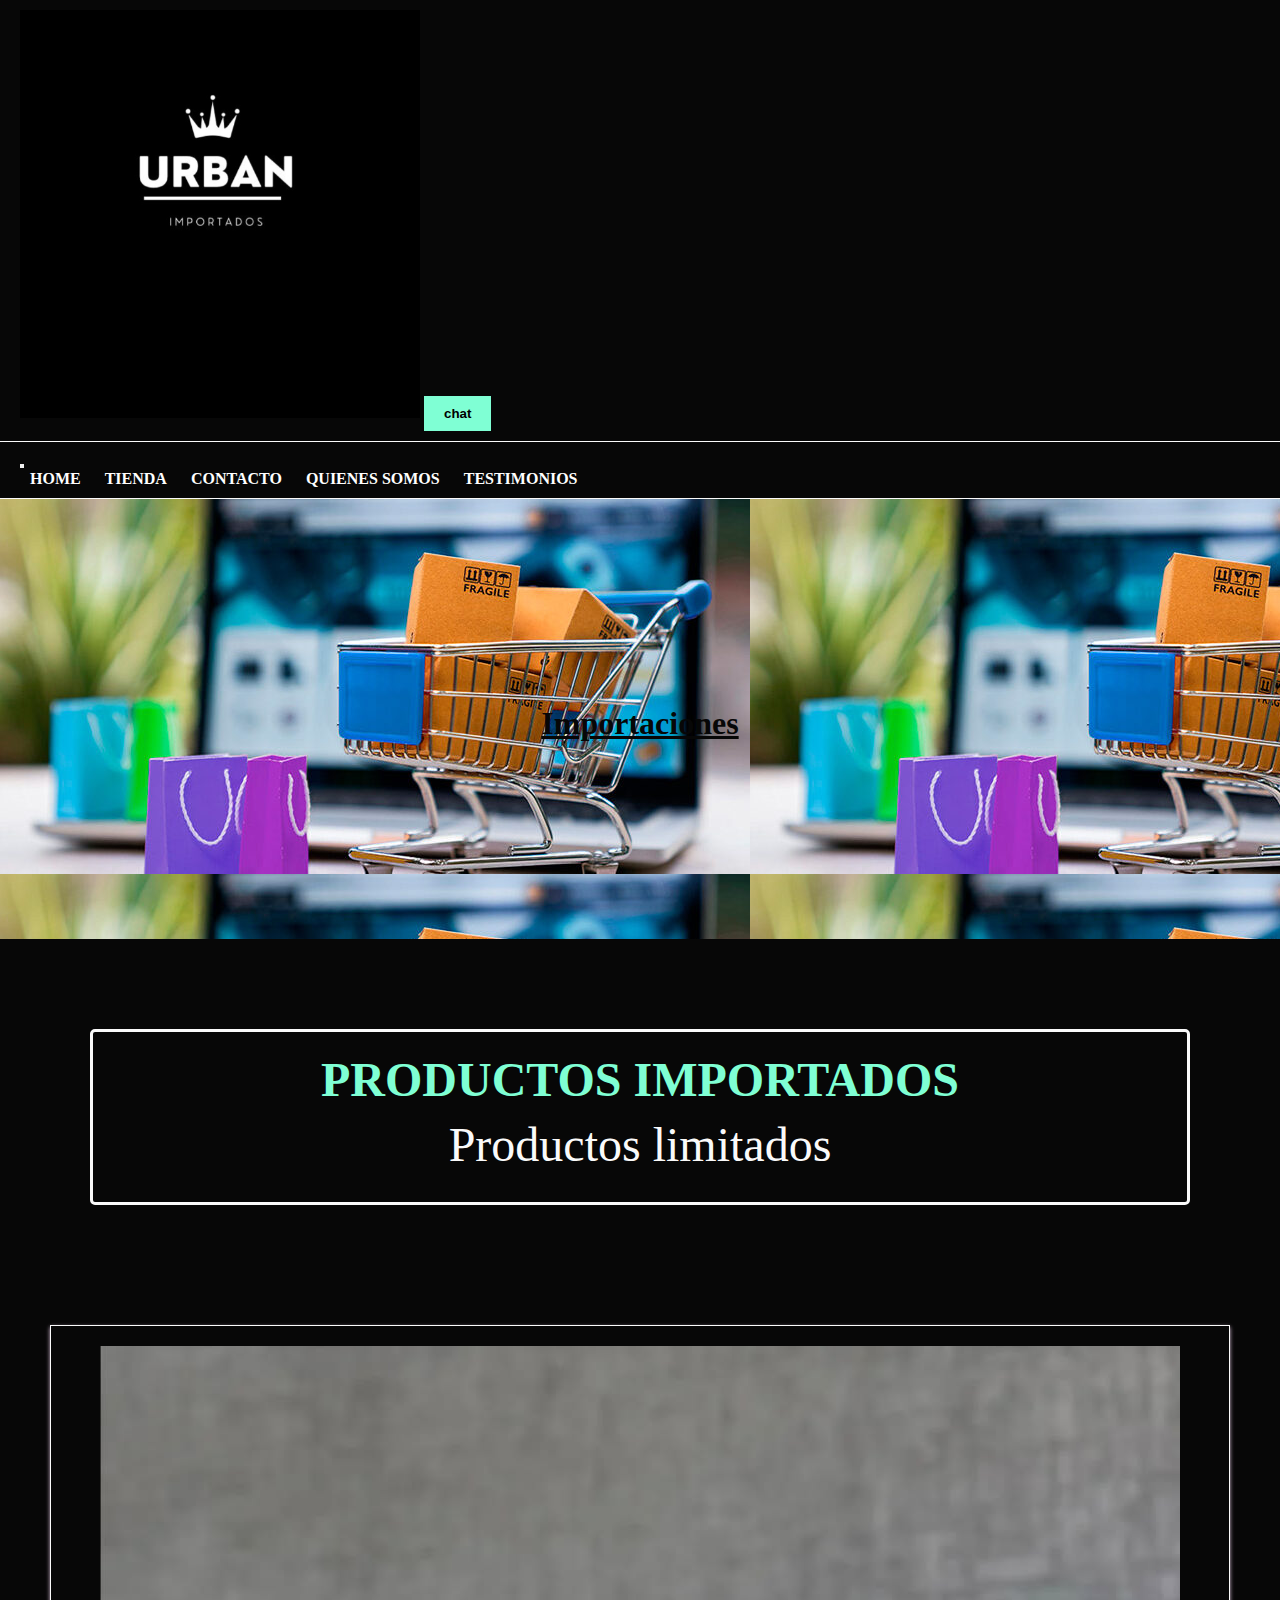
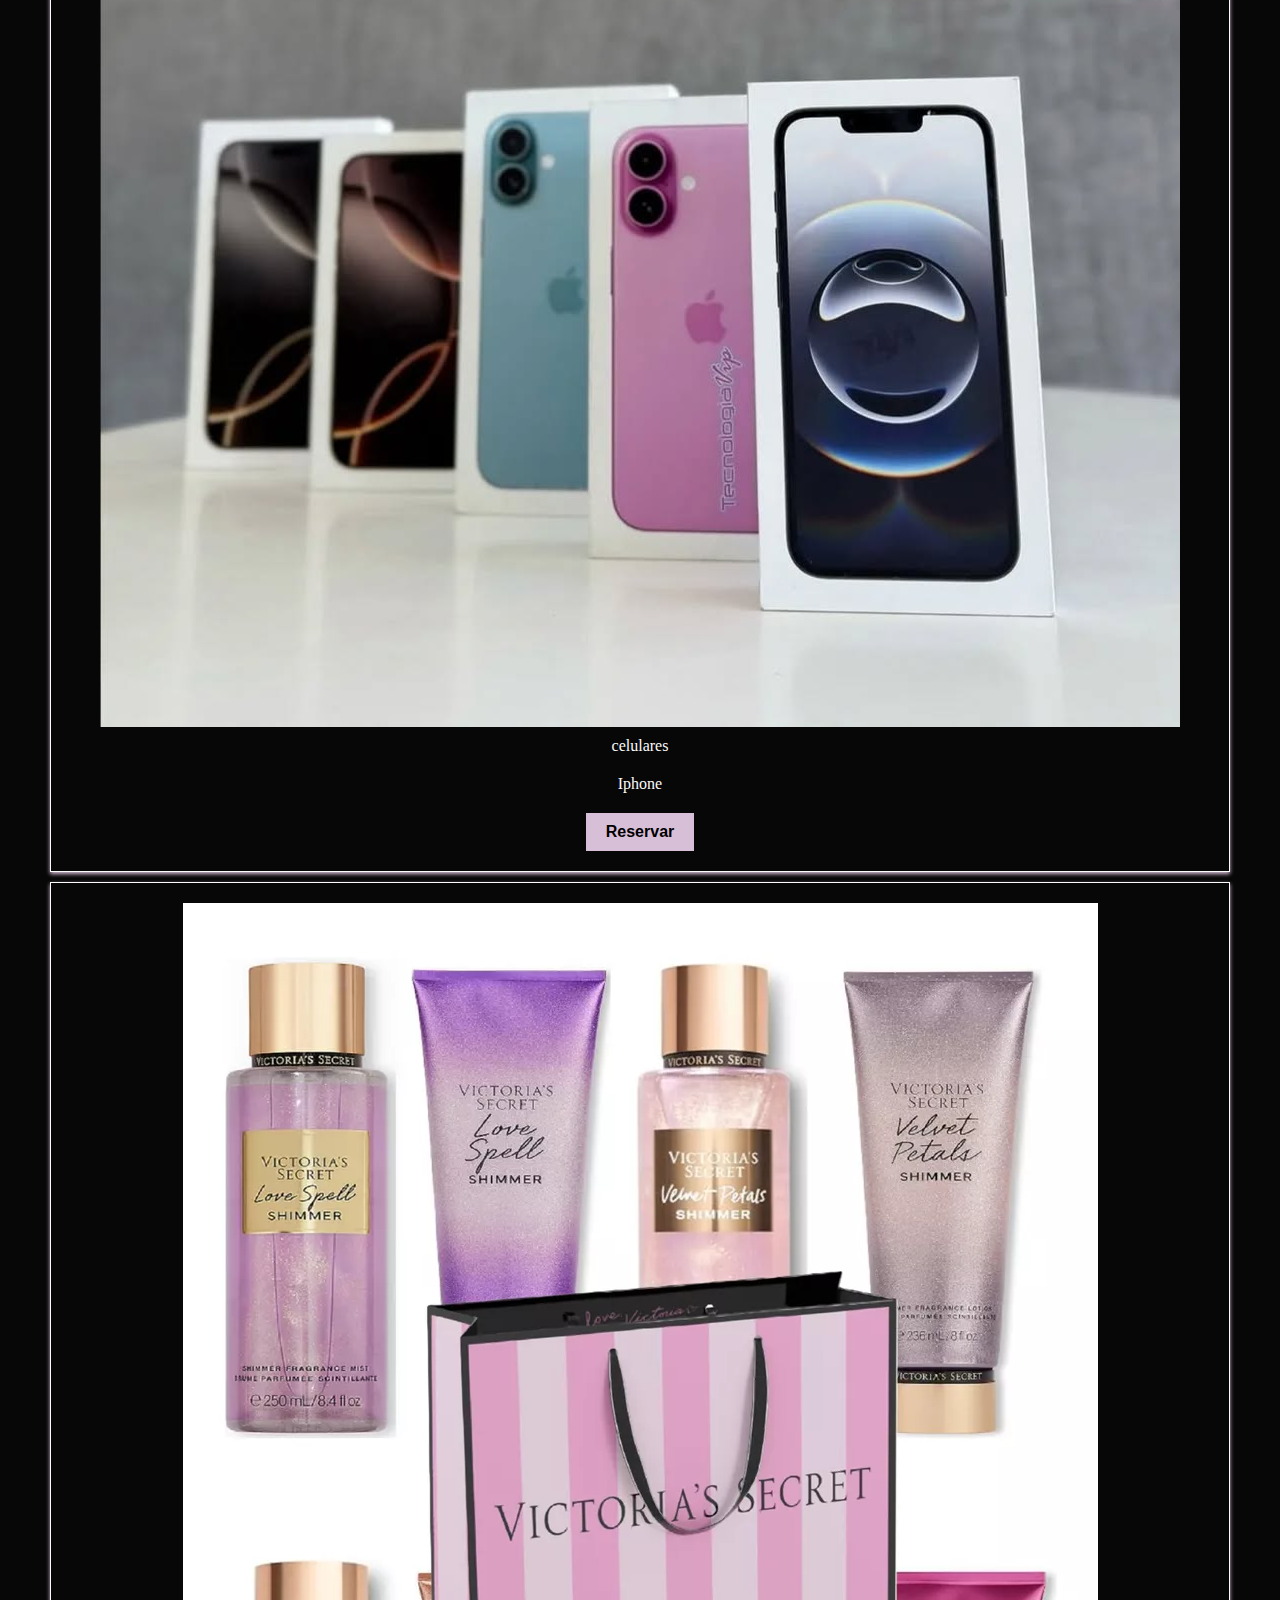
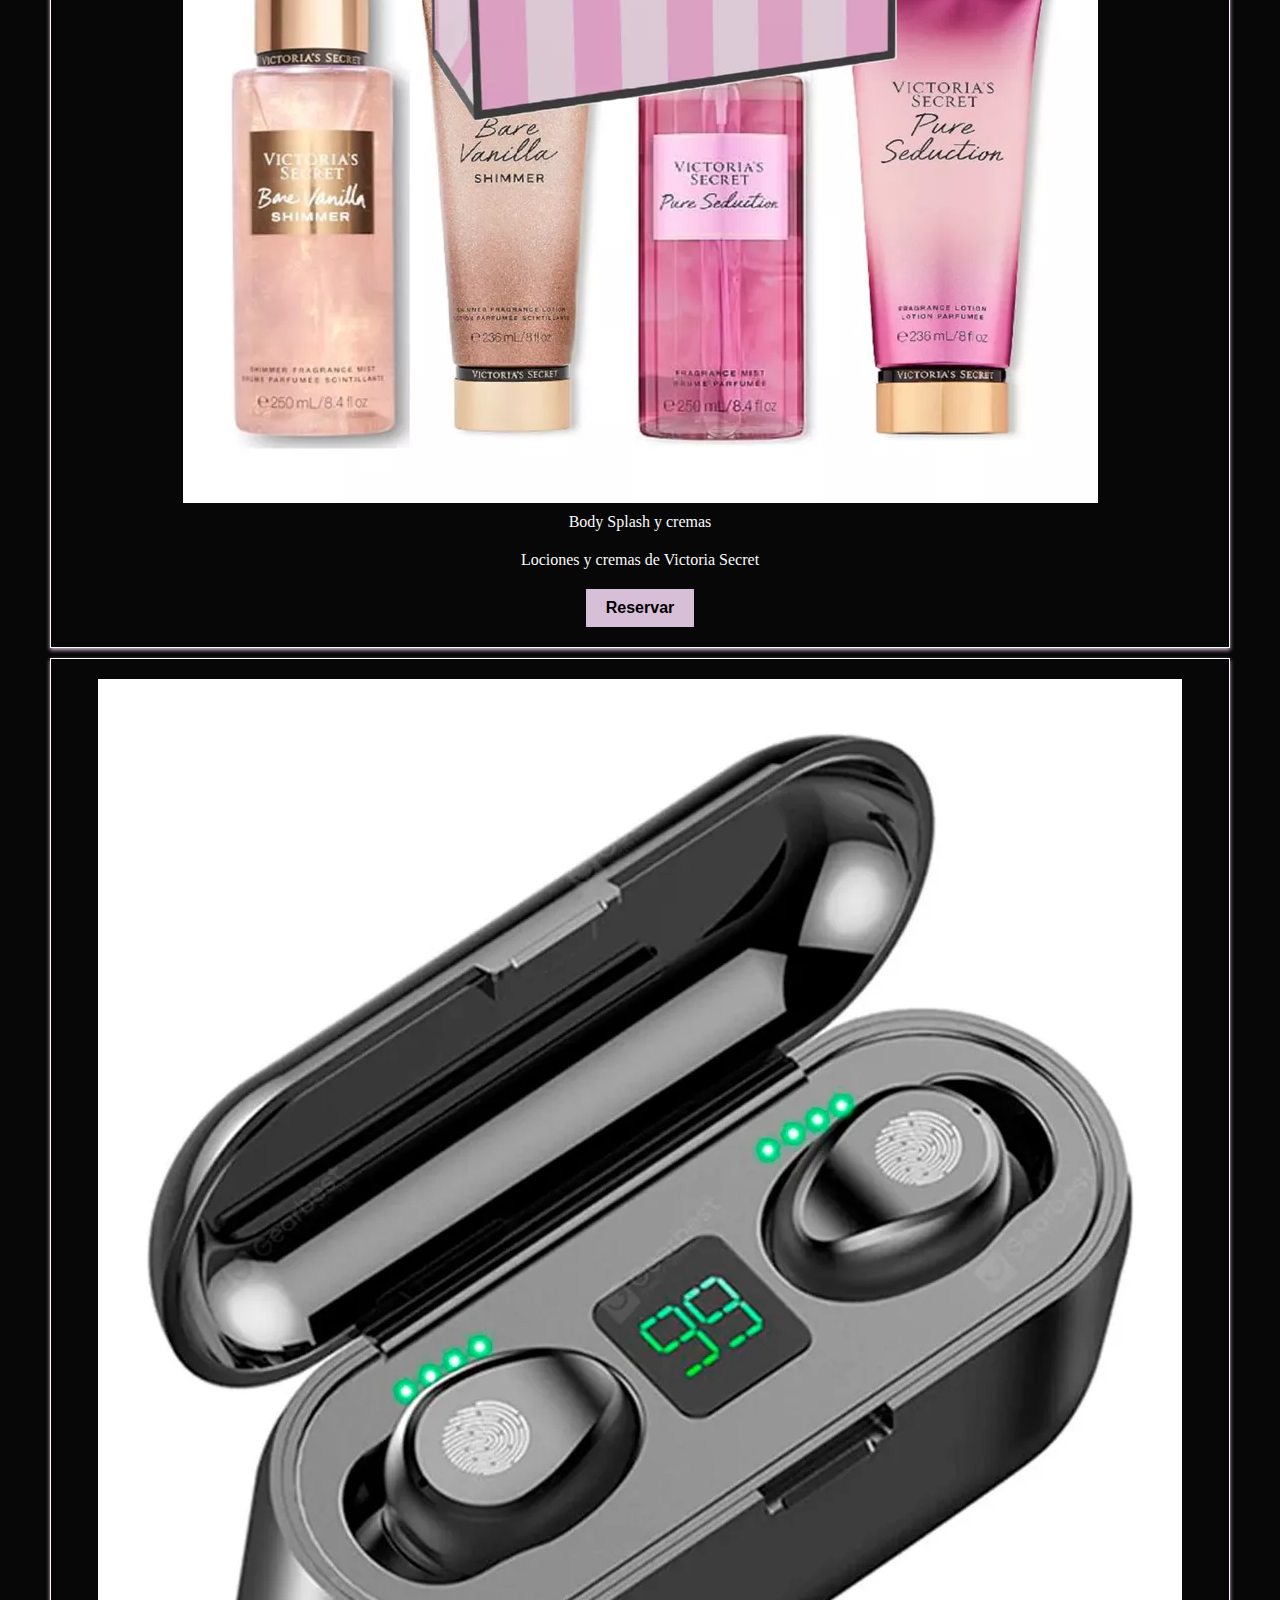
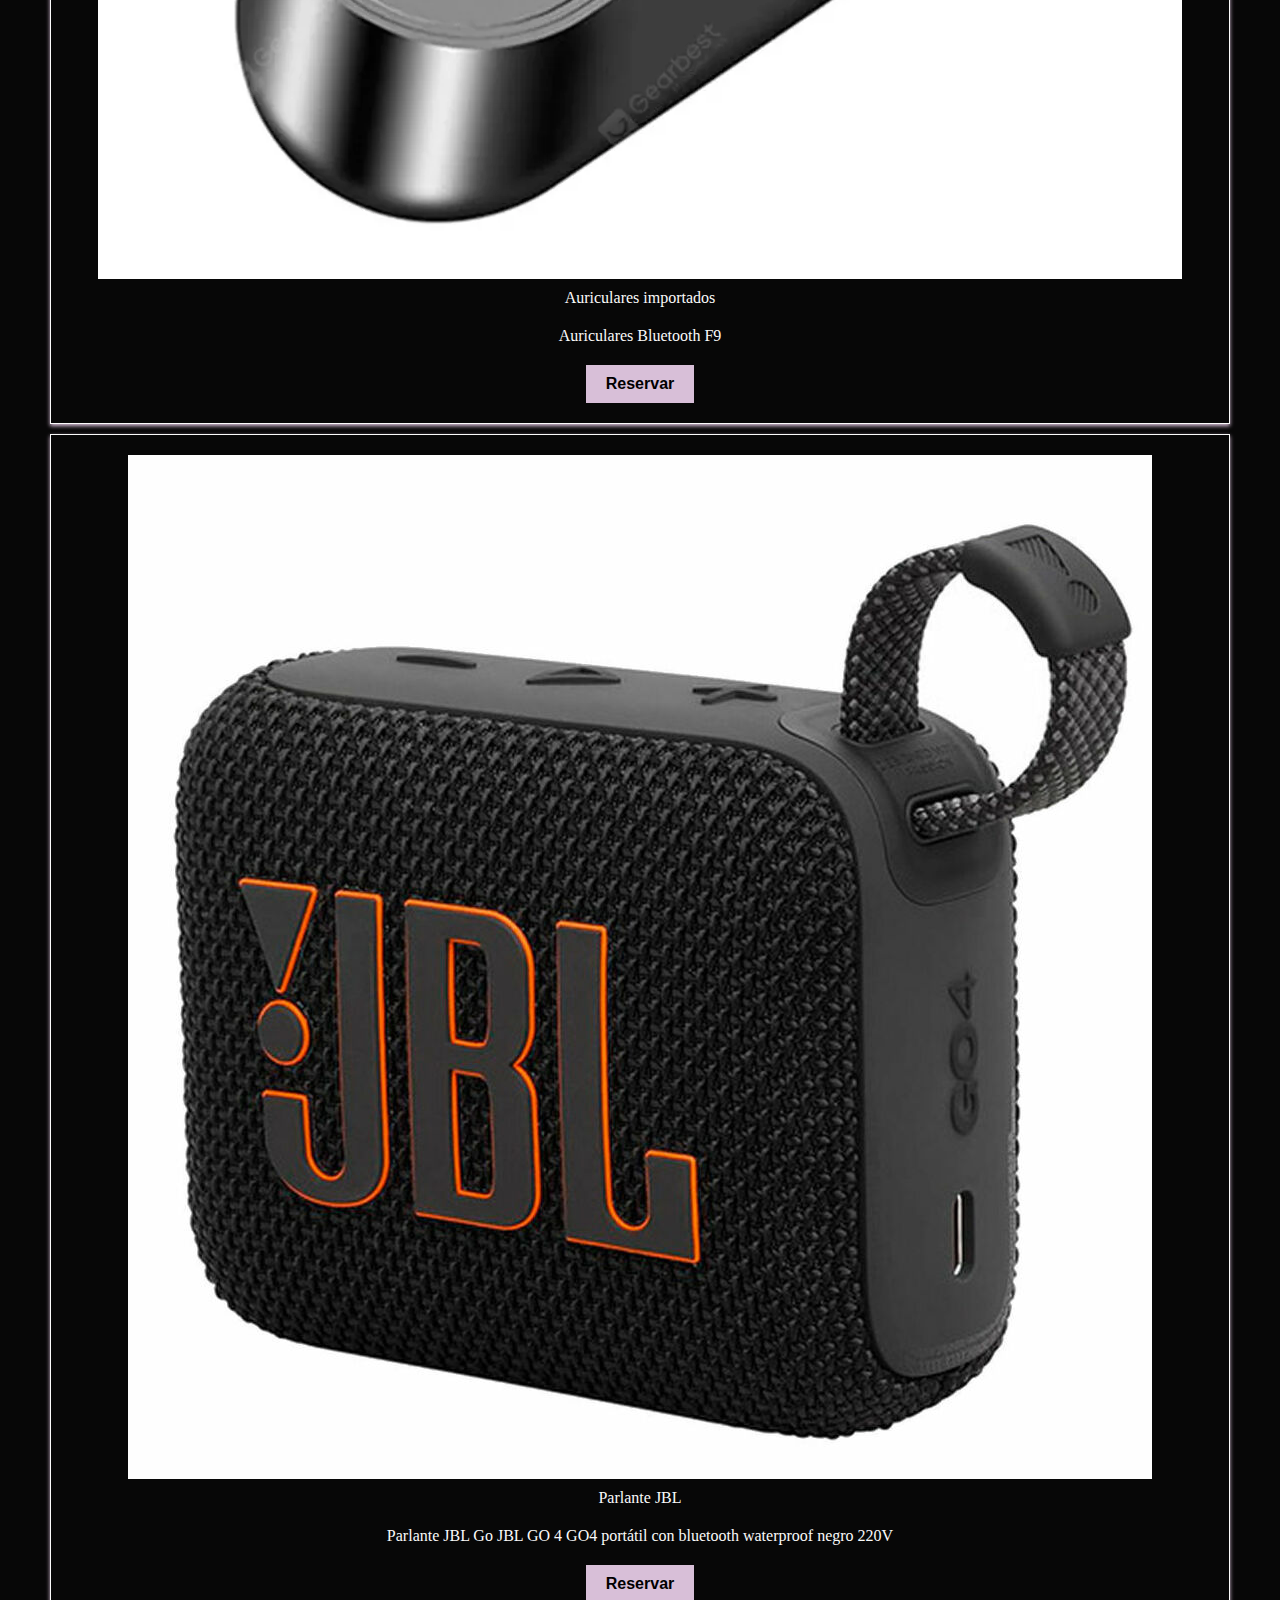
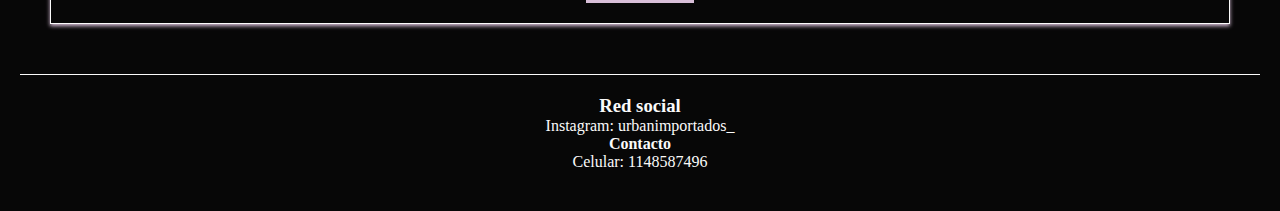
<file: index.html>
<!DOCTYPE html>
<html lang="es">
<head>
    <meta charset="UTF-8">
    <meta name="viewport" content="width=device-width, initial-scale=1.0">
    <title>Urban importados </title> 

    <!--css bs-->
    <link href="https://cdn.jsdelivr.net/npm/bootstrap@5.3.5/dist/css/bootstrap.min.css" rel="stylesheet" integrity="sha384-SgOJa3DmI69IUzQ2PVdRZhwQ+dy64/BUtbMJw1MZ8t5HZApcHrRKUc4W0kG879m7" crossorigin="anonymous">
    <link rel="stylesheet" href="css/estilo.css">
</head>
<body>
    <!--header-->

    <header>
        <a href="">
            <img class="logo" src="img.urban/logo urban.jpg" alt="logos de urban importados">
        </a>

        <button class="boton">chat</button>
        
  </header>
 <!--navbar bs-->
 <header class="navbar navbar-expand-lg bg-body-header">
    <div class="container-fluid">
      <a class="navbar-brand" href="#">
      <button class="navbar-toggler" type="button" data-bs-toggle="collapse" data-bs-target="#navbarNav" aria-controls="navbarNav" aria-expanded="false" aria-label="Toggle navigation">
        <span class="navbar-toggler-icon"></span>
      </button>
      <nav class="collapse navbar-collapse" id="navbarNav">
        <ul class="navbar-nav">
            <li><a href="index.html">Home</a></li>
            <li><a href="html/tienda.html">Tienda</a></li>
            <li><a href="html/contacto.html">Contacto</a></li>
            <li><a href="html/quienessomos.html">Quienes somos</a></li>
            <li><a href="html/testimonios.html">Testimonios</a></li>
        </ul>
      </nav>
    </div>
  </header>


     <!--banner-->
    <section class="banner">
        <div class="bannercontenido">
            <h2>Importaciones</h2>
        </div>
    </section>

    <!--Productos inicio-->
    <section id="productos" class="productos">
        <h3>Productos importados</h3>
        <p>Productos limitados</p>
    </section>

    <main class="row">
       <div class="stock col-4x1-4 col-md-6 col-sm-12">
         <img src="img.urban/488730438_17994347951789767_3701441181140119587_n.webp" alt="Iphone">
         <p>celulares</p>
         <p>Iphone</p>
         <button class="boton">Reservar</button>  
     </div>
    
     <div class="stock col-4x1-4 col-md-6 col-sm-12">
         <img src="img.urban/vs.webp" alt=" Body Splash">
         <p>Body Splash y cremas</p>
         <p>Lociones y cremas de Victoria Secret</p>
         <button class="boton">Reservar</button>  
     </div>

     <div class="stock col-4x1-4 col-md-6 col-sm-12">
        <img src="img.urban/Auriculares.webp" alt=" Auriculares ">
        <p>Auriculares importados</p>
        <p>Auriculares Bluetooth F9</p>
        <button class="boton">Reservar</button>  
     </div>
    
    
     <div class="stock col-4x1-4 col-md-6 col-sm-12">
        <img src="img.urban/parlante jbl.jpg" alt=" Auriculares ">
        <p>Parlante JBL</p>
        <p>Parlante JBL Go JBL GO 4 GO4 portátil con bluetooth waterproof negro 220V</p>
        <button class="boton">Reservar</button> 
     </div>

    </main>
    
    <footer>
        <script src="https://cdn.jsdelivr.net/npm/bootstrap@5.3.5/dist/js/bootstrap.bundle.min.js" integrity="sha384-k6d4wzSIapyDyv1kpU366/PK5hCdSbCRGRCMv+eplOQJWyd1fbcAu9OCUj5zNLiq" crossorigin="anonymous"></script>
        <h3>Red social</h3>

        <p>Instagram: urbanimportados_</p>

        <h4>Contacto</h4>

        <p>Celular: 1148587496</p>
    </footer>
</body>
</html>
</file>
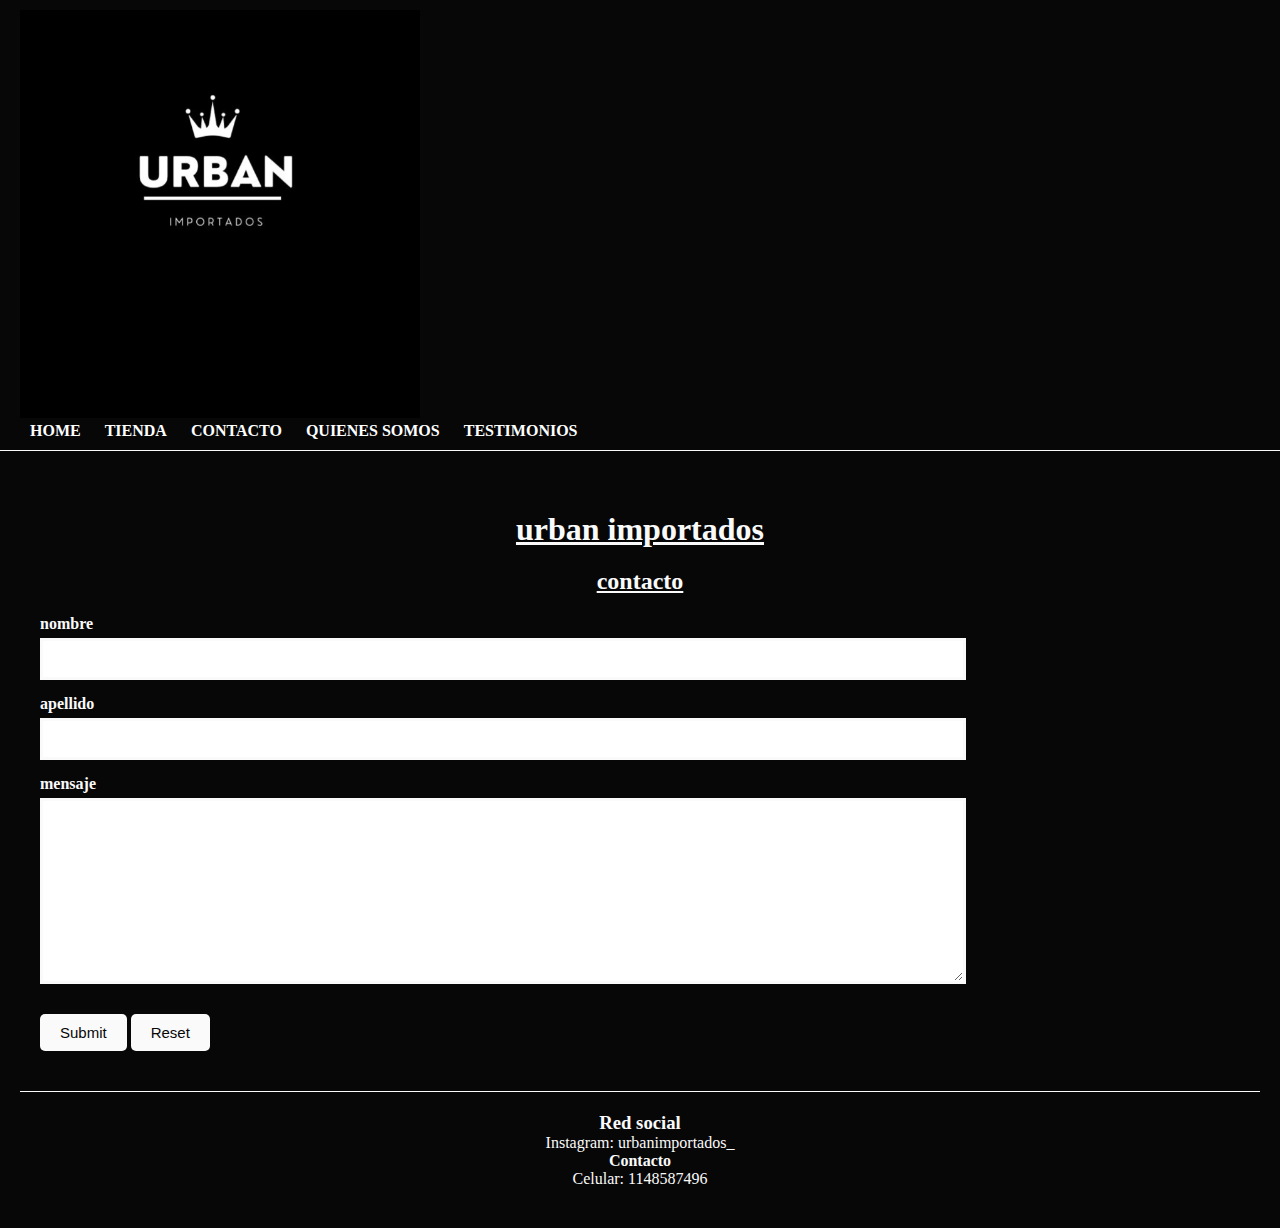
<file: html/contacto.html>
<!DOCTYPE html>
<html lang="es">
<head>
    <meta charset="UTF-8">
    <meta name="viewport" content="width=device-width, initial-scale=1.0">
    <title>urban importados </title>
    <link rel="stylesheet" href="../css/estilo.css">
</head>
<body>
    <header>
        <a href="">
            <img class="logo" src="../img.urban/logo urban.jpg" alt="logos de urban importados">
        </a>

        <nav>
            <ul>
                <li><a href="../index.html">home</a></li>
                <li><a href="tienda.html">tienda</a></li>
                <li><a href="contacto.html">contacto</a></li>
                <li><a href="quienessomos.html">quienes somos</a></li>
                <li><a href="testimonios.html">testimonios</a></li>
            </ul>
        </nav>
    </header>

    <main>
        <h1>urban importados</h1>
        <h2>contacto</h2>
        <form>
            <label for="nombre">nombre</label>
            <input type="text" id="nombre">

            <label for="apellido">apellido</label>
            <input type="text" id="apellido">

            <label for="mensaje">mensaje</label>

            <textarea name="" id="" cols="30" rows="10"></textarea>

            <input class="btnformulario" type="submit">
            <input class="btnformulario" type="reset">
        </form>
    
    </main>
    
    <footer>
        <h3>Red social</h3>

        <p>Instagram: urbanimportados_</p>

        <h4>Contacto</h4>

        <p>Celular: 1148587496</p>
    </footer>
</body>
</html>
</file>
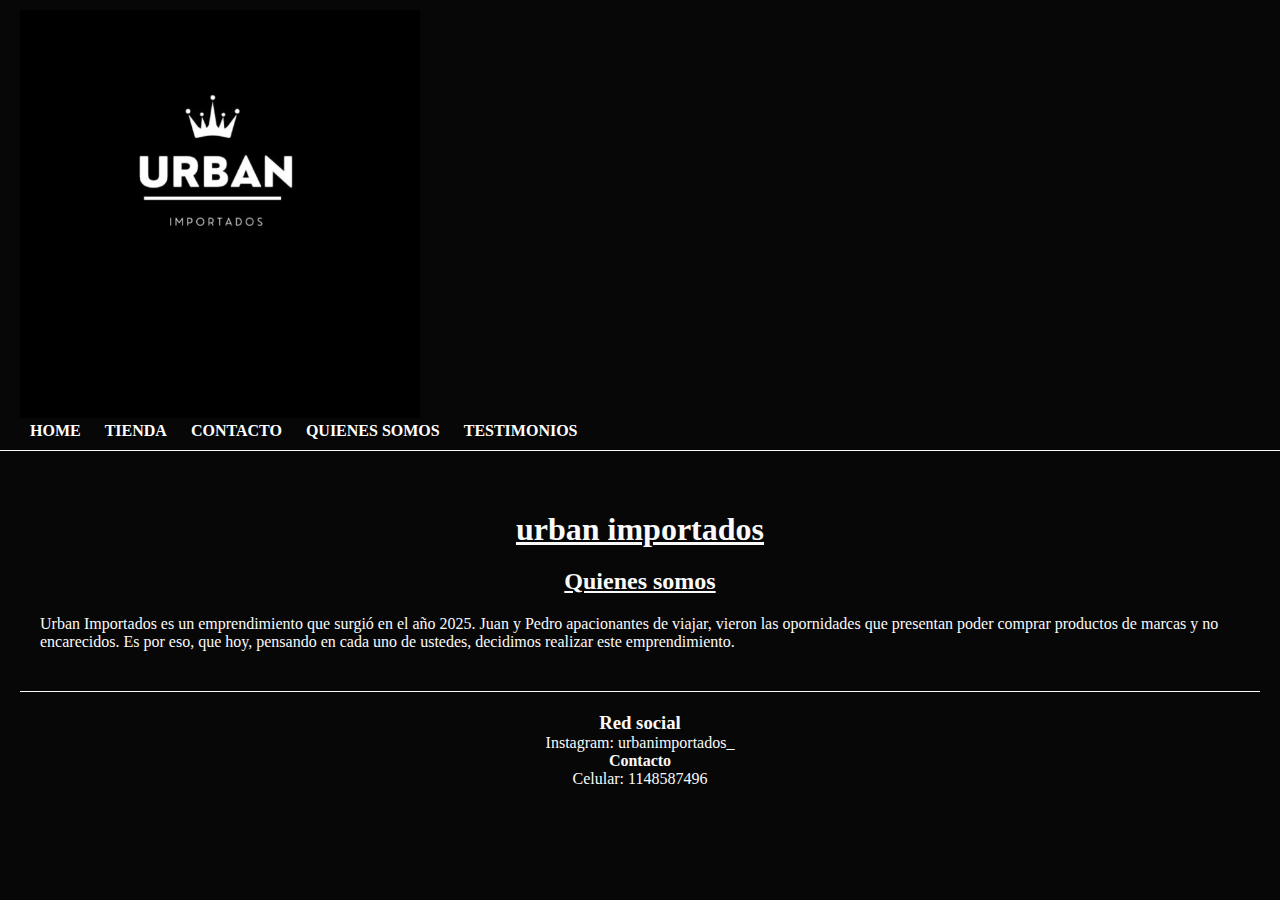
<file: html/quienessomos.html>
<!DOCTYPE html>
<html lang="es">
<head>
    <meta charset="UTF-8">
    <meta name="viewport" content="width=device-width, initial-scale=1.0">
    <title>urban importados </title>
    <link rel="stylesheet" href="../css/estilo.css">
</head>
<body>
    <header>
        <a href="">
            <img class="logo" src="../img.urban/logo urban.jpg" alt="logos de urban importados">
        </a>

        <nav>
            <ul>
                <li><a href="../index.html">home</a></li>
                <li><a href="tienda.html">tienda</a></li>
                <li><a href="contacto.html">contacto</a></li>
                <li><a href="quienessomos.html">quienes somos</a></li>
                <li><a href="testimonios.html">testimonios</a></li>
            </ul>
        </nav>
    </header>

    <main>
        <h1>urban importados</h1>
        <h2>Quienes somos</h2>
        <p> Urban Importados es un emprendimiento que surgió en el año 2025. Juan y Pedro apacionantes de viajar, vieron las opornidades que presentan poder comprar productos de marcas y no encarecidos. Es por eso, que hoy, pensando en cada uno de ustedes, decidimos realizar este emprendimiento.</p>

    
    </main>
    
    <footer>
        <h3>Red social</h3>

        <p>Instagram: urbanimportados_</p>

        <h4>Contacto</h4>

        <p>Celular: 1148587496</p>
    </footer>
</body>
</html>
</file>
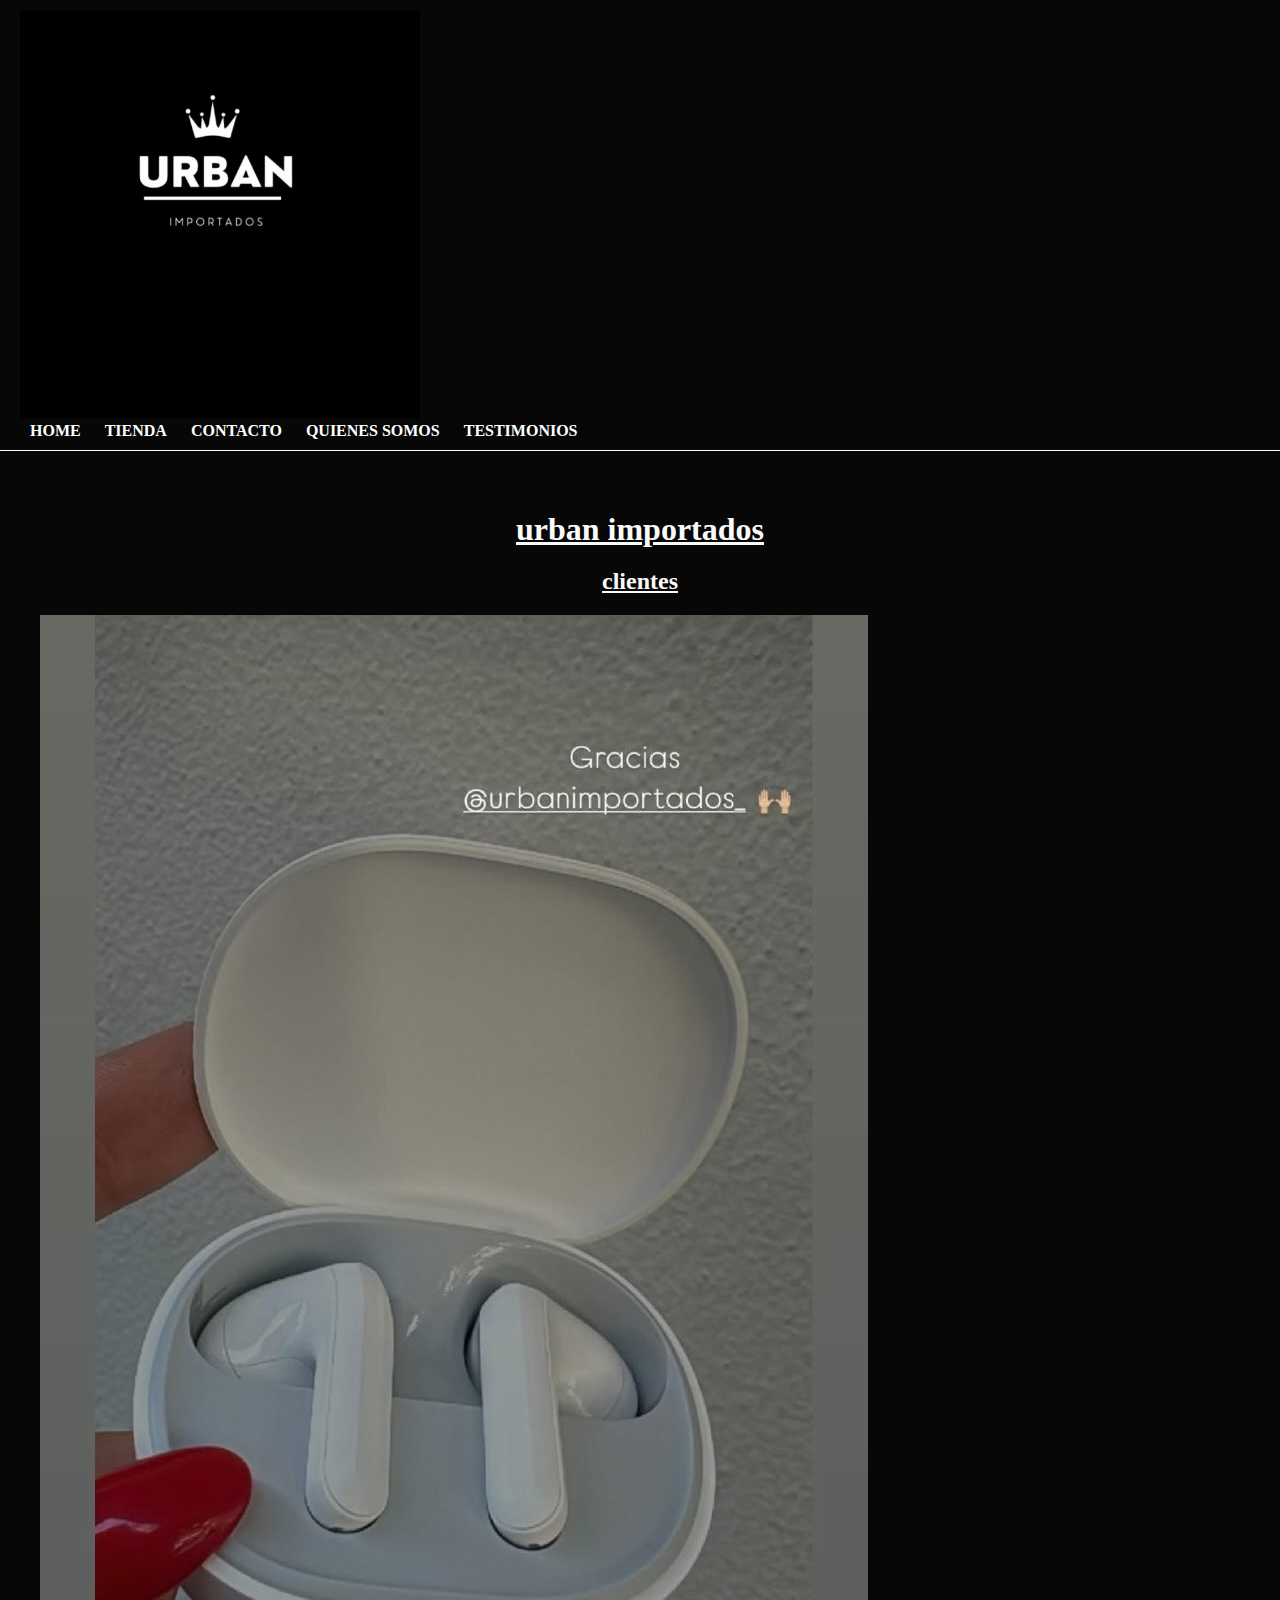
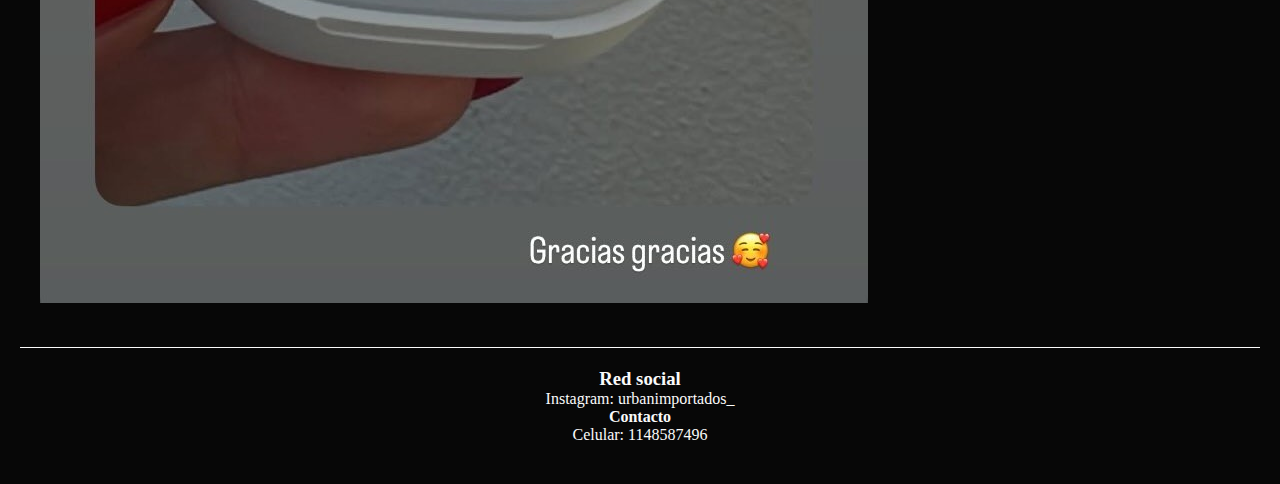
<file: html/testimonios.html>
<!DOCTYPE html>
<html lang="es">
<head>
    <meta charset="UTF-8">
    <meta name="viewport" content="width=device-width, initial-scale=1.0">
    <title>urban importados </title>
    <link rel="stylesheet" href="../css/estilo.css">
</head>
<body>
    <header>
        <a href="">
            <img class="logo" src="../img.urban/logo urban.jpg" alt="logos de urban importados">
        </a>

        <nav>
            <ul>
                <li><a href="../index.html">home</a></li>
                <li><a href="tienda.html">tienda</a></li>
                <li><a href="contacto.html">contacto</a></li>
                <li><a href="quienessomos.html">quienes somos</a></li>
                <li><a href="testimonios.html">testimonios</a></li>
            </ul>
        </nav>
    </header>

    <main>
        <h1>urban importados</h1>

        <h2>clientes</h2>
        <img src="../img.urban/clientes testimonios.JPG" alt="">

    
    </main>
    
    <footer>
        <h3>Red social</h3>

        <p>Instagram: urbanimportados_</p>

        <h4>Contacto</h4>

        <p>Celular: 1148587496</p>
    </footer>
</body>
</html>
</file>
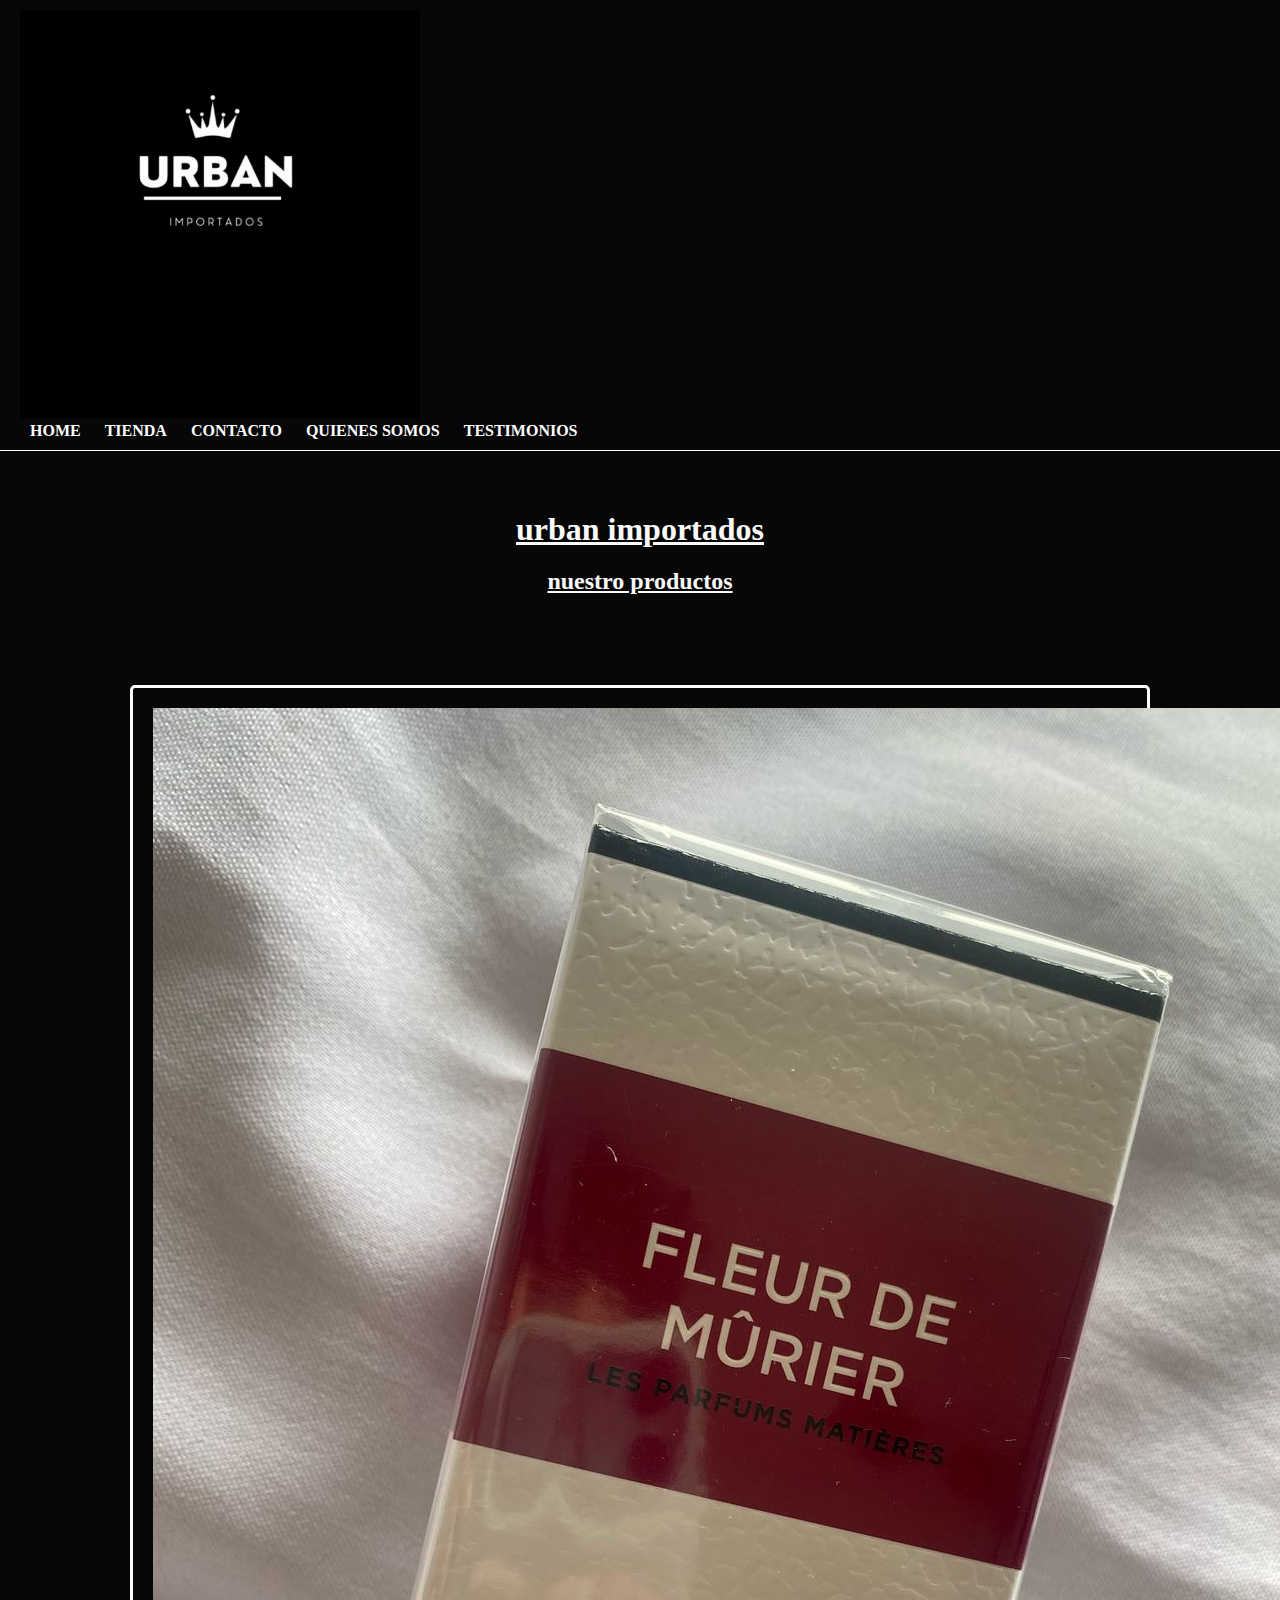
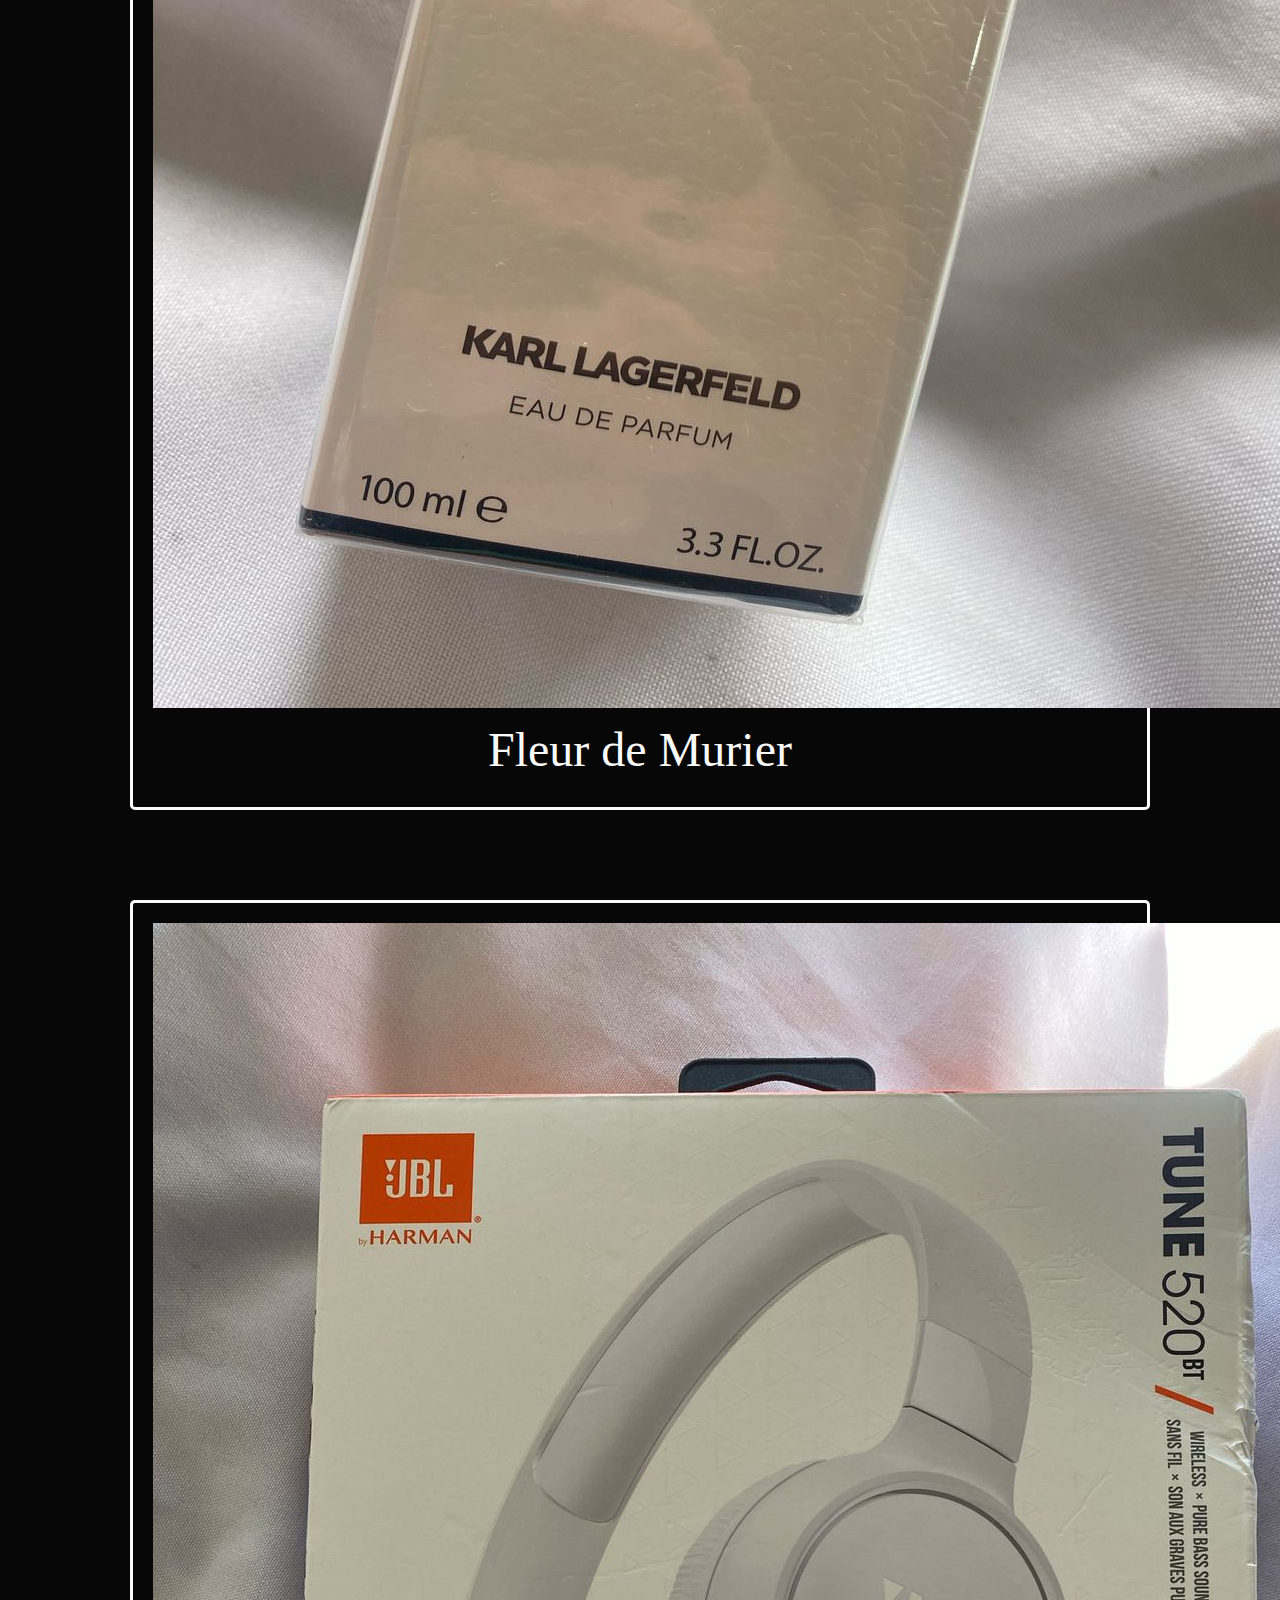
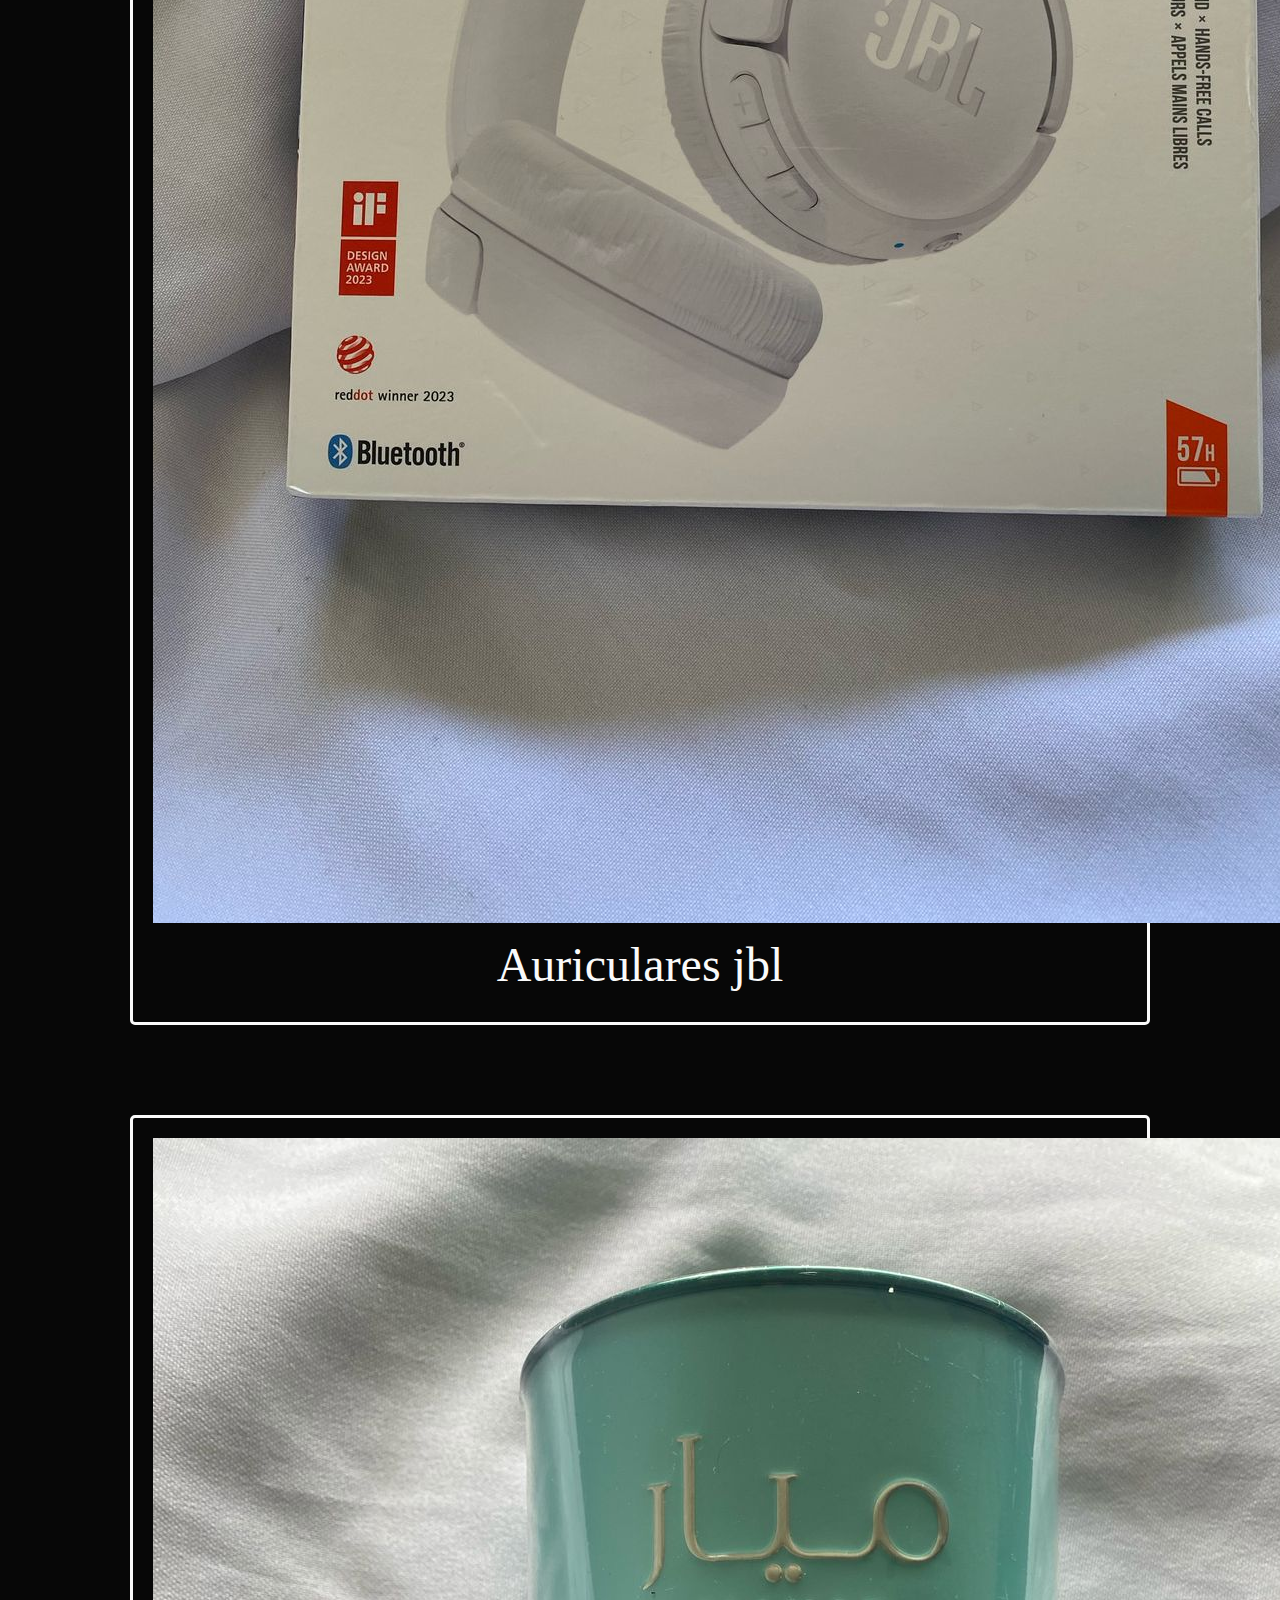
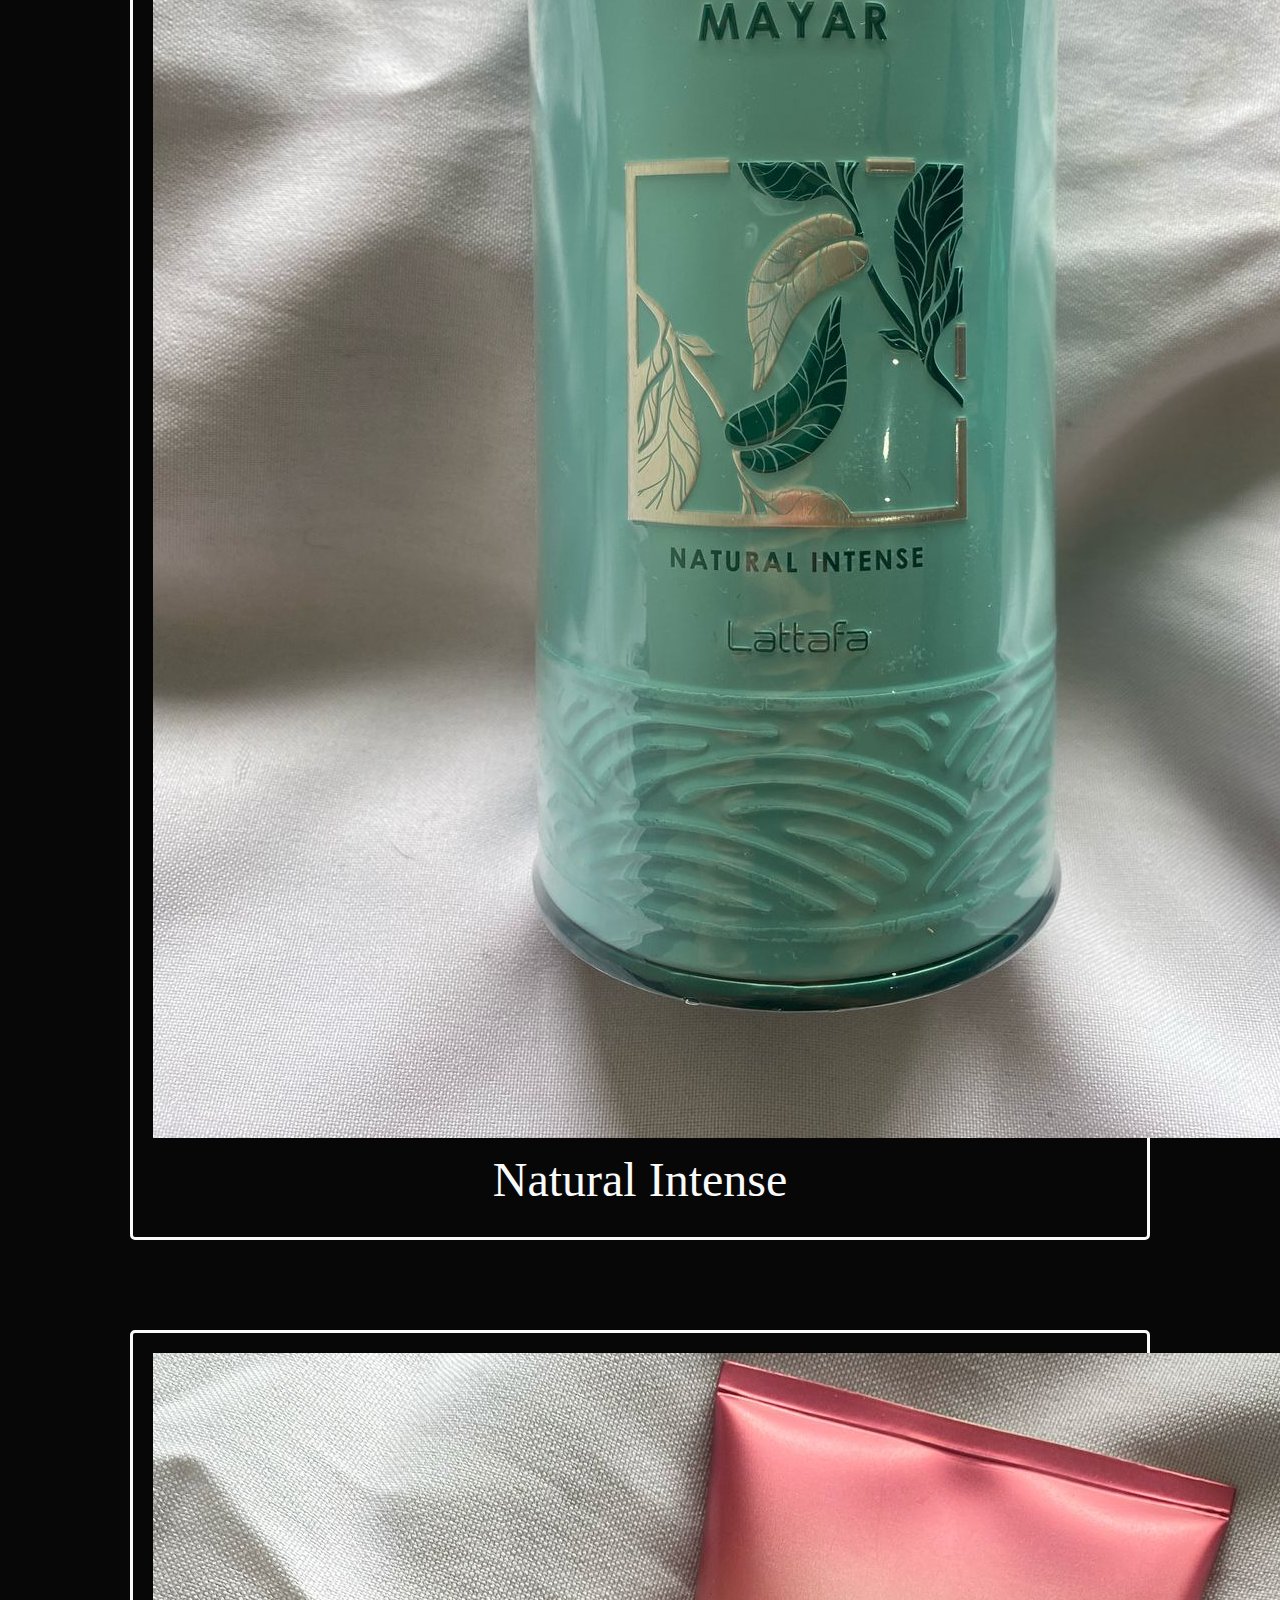
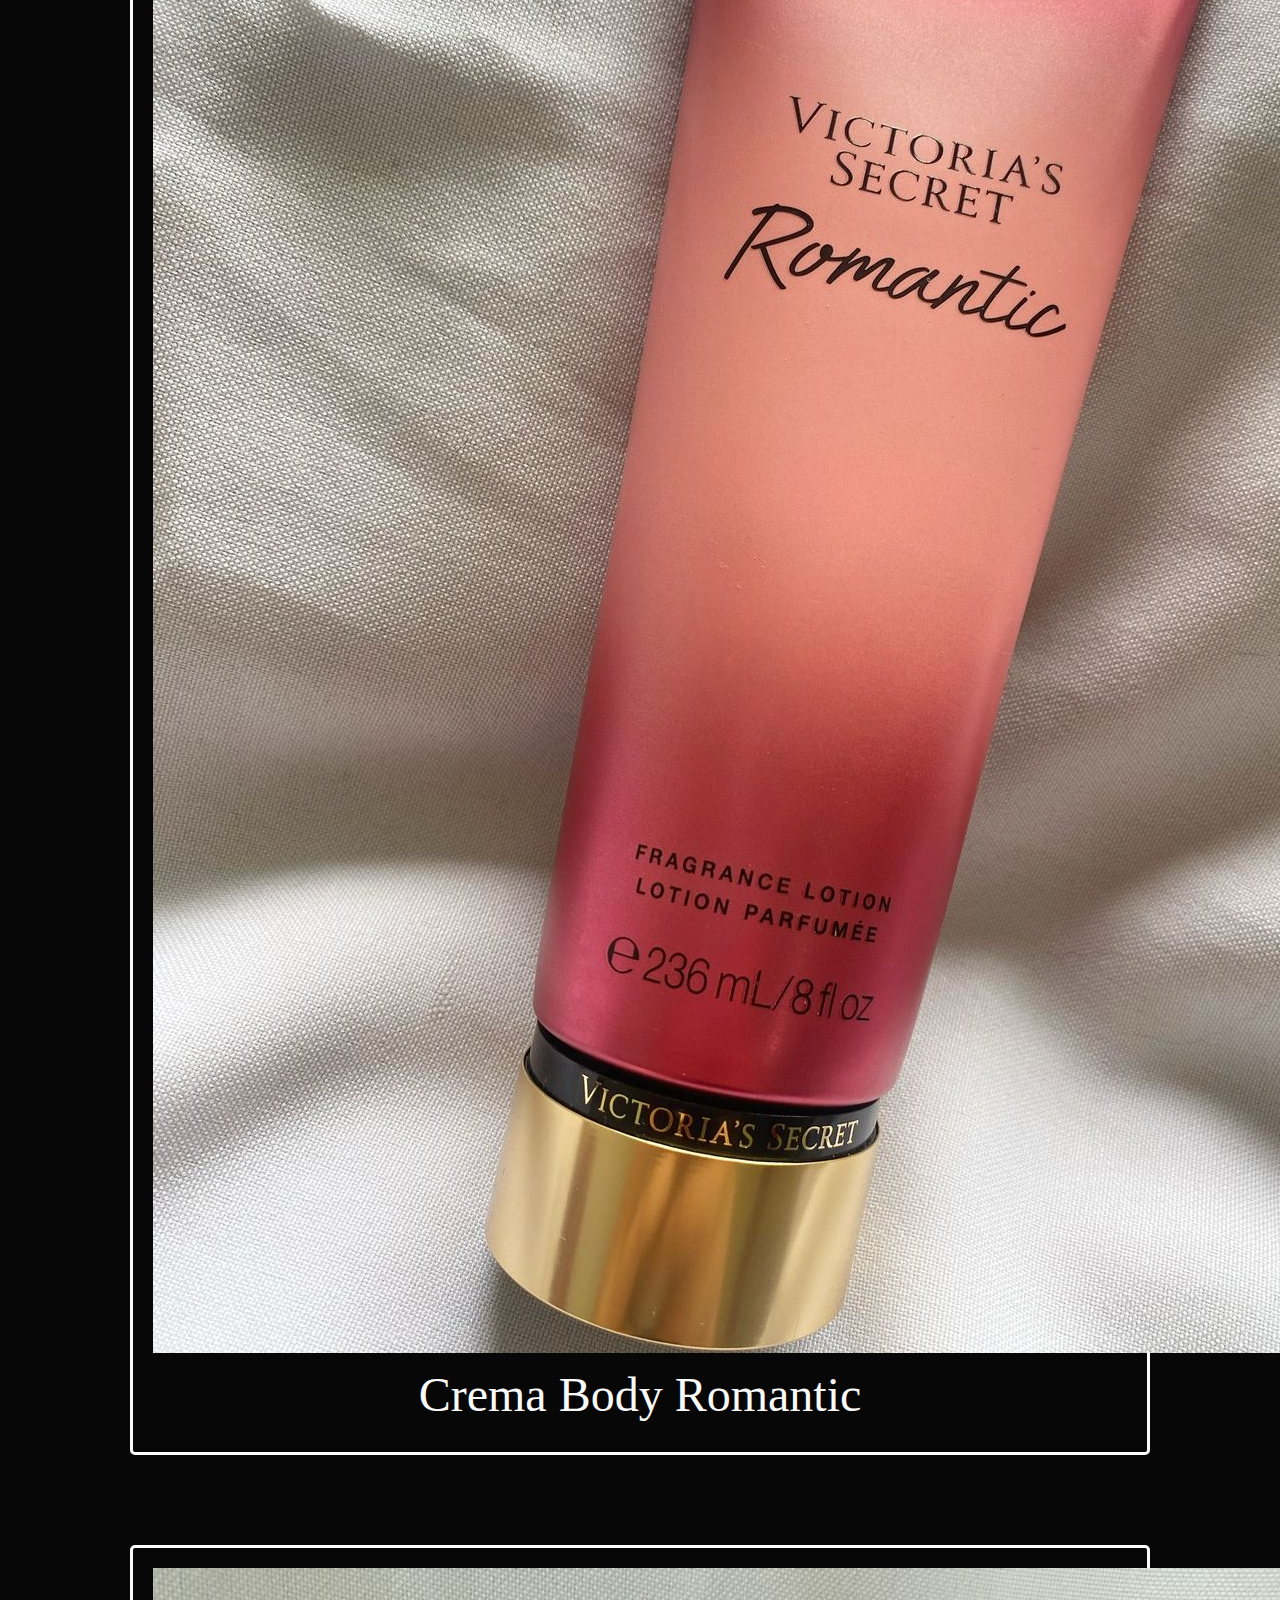
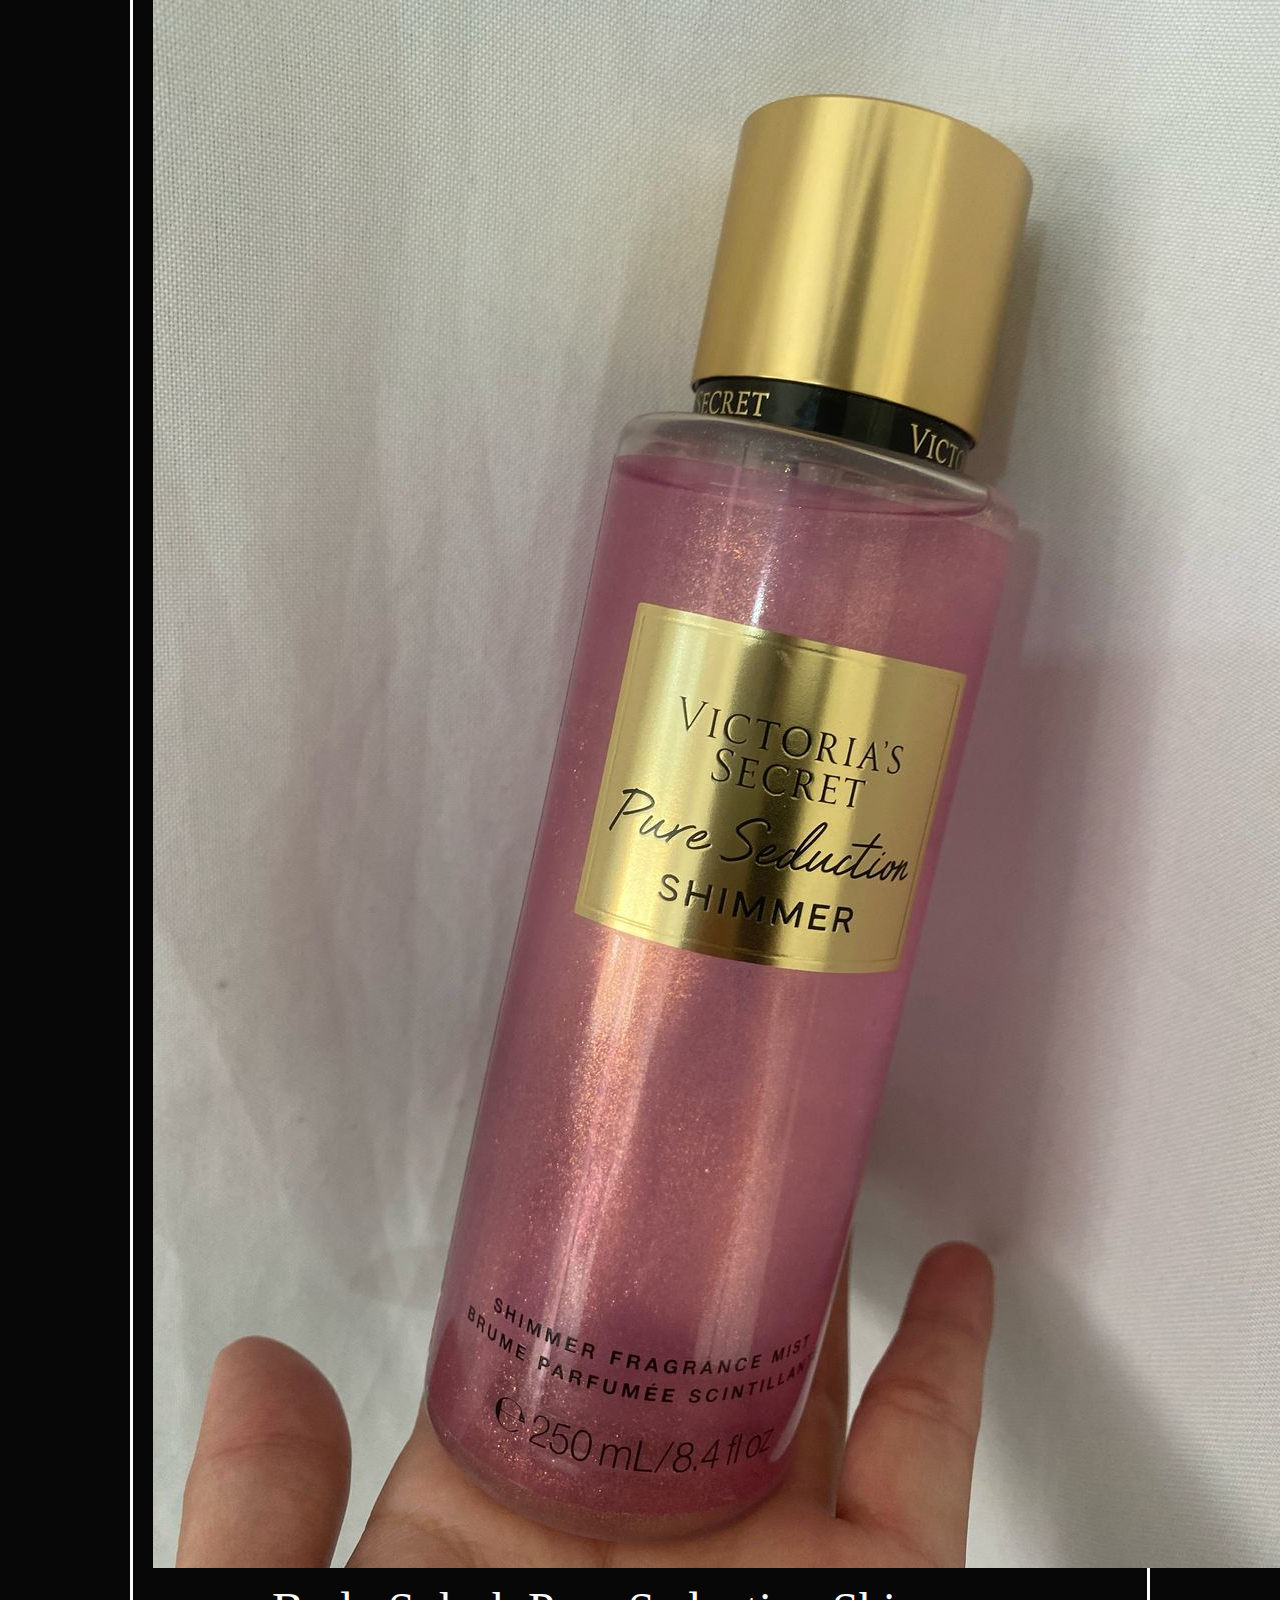
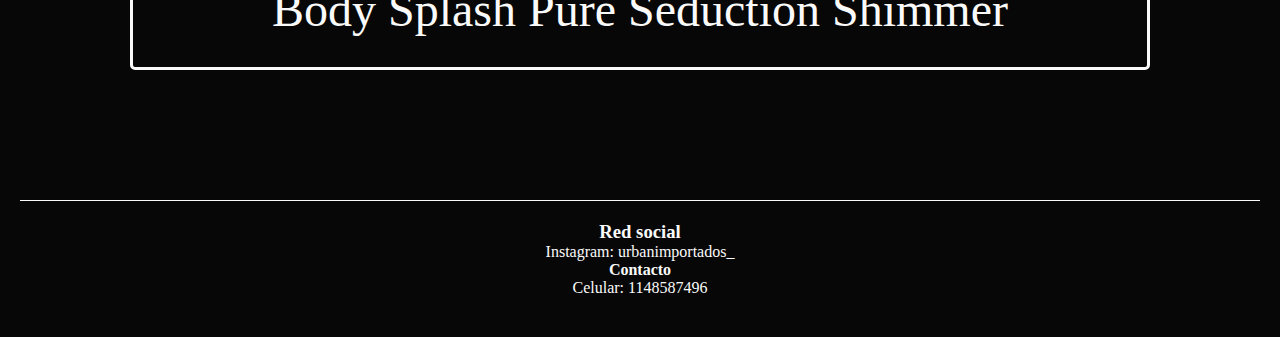
<file: html/tienda.html>
<!DOCTYPE html>
<html lang="es">
<head>
    <meta charset="UTF-8">
    <meta name="viewport" content="width=device-width, initial-scale=1.0">
    <title>urban importados </title>
    <link rel="stylesheet" href="../css/estilo.css">
</head>
<body>
    <header>
        <a href="">
            <img class="logo" src="../img.urban/logo urban.jpg" alt="logos de urban importados">
        </a>

        <nav>
            <ul>
                <li><a href="../index.html">home</a></li>
                <li><a href="tienda.html">tienda</a></li>
                <li><a href="contacto.html">contacto</a></li>
                <li><a href="quienessomos.html">quienes somos</a></li>
                <li><a href="testimonios.html">testimonios</a></li>
            </ul>
        </nav>
    </header>

    <main>
        <h1>urban importados</h1>

        <h2>nuestro productos</h2>

        <div class="productos">
            <img class="imgproductos" src="../img.urban/fleu de muer.jpg" alt="fotoperfume">
            <p>Fleur de Murier</p>
        </div>
        <div class="productos">
            <img class="imgproductos" src="/img.urban/jbl haman.jpg" alt="fotoauriculares">
            <p>Auriculares jbl</p>
        </div>
        <div class="productos">
            <img class="imgproductos" src="/img.urban/mayar.jpg" alt="fotoperfumefem">
            <p>Natural Intense</p>
        </div>
        <div class="productos">
            <img class="imgproductos" src="/img.urban/victoria secret romantic.jpg" alt="fotovsromantic">
            <p>Crema Body Romantic</p>
        </div>
        <div class="productos">
            <img class="imgproductos" src="/img.urban/victoria secret shimer pure seduction.jpg" alt="fotovsBodysplash">
            <p>Body Splash Pure Seduction Shimmer</p>
        </div>

    </main>
    
    <footer>
        <h3>Red social</h3>

        <p>Instagram: urbanimportados_</p>

        <h4>Contacto</h4>

        <p>Celular: 1148587496</p>
    </footer>
</body>
</html>
</file>
<file: css/estilo.css>
* {
  margin: 0;
  padding: 0;
}

body {
  background-color: #070707;
}

header {
  padding: 10px 20px;
  text-align: initial;
  border-bottom: 1px solid #fafafa;
}

.logo {
  width: 400px;
}

nav ul li {
  list-style: none;
  display: inline-block;
  margin: 0 10px;
  text-align: center;
}

a {
  text-decoration: none;
  color: white;
  font-weight: bold;
  text-transform: uppercase;
}
a:hover {
  color: aquamarine;
}

.boton {
  background-color: aquamarine;
  color: black;
  font-weight: 650;
  border: none;
  padding: 10px 20px;
  font-size: 2;
}

.banner {
  background-image: url("../img.urban/banner 2.jpg");
  height: calc(60vh - 100px);
  position: relative;
  display: flex;
  justify-content: center;
  align-items: center;
}

.bannercontenido h2 {
  font-size: 2rem;
  font-weight: bold;
  color: #070707;
  margin-bottom: 10px;
}

.productos {
  text-align: center;
  margin: 10vh;
  border-bottom: 1px solid #070707;
}
.productos h3 {
  color: aquamarine;
  text-transform: uppercase;
  font-size: 3rem;
}
.productos p {
  padding: 10px;
  color: #fafafa;
  font-size: 3rem;
}

.contendordestock {
  display: grid;
  grid-template-columns: repeat(1fr, 1fr);
  gap: 20px;
}

.productos {
  border: 3px solid #fafafa;
  border-radius: 5px;
  padding: 20px;
  text-align: center;
}

.stock {
  display: flex;
  flex-direction: column;
  align-items: center;
  background-color: #070707;
  border: 1px solid #fafafa;
  padding: 20px;
  box-shadow: 0px 2px 4px thistle;
  margin: 10px;
}
.stock img {
  max-width: 100%;
}
.stock p {
  margin: 10px 0;
}
.stock button {
  background-color: thistle;
  color: #000000;
  border: none;
  padding: 10px 20px;
  font-size: 1rem;
  cursor: progress;
  margin-top: 10px;
}
.stock button:hover {
  background-color: rgb(189, 124, 189);
}

.footer h3 {
  font-size: 1.5rem;
  margin-bottom: 10px;
}

main {
  margin: 20px;
  padding: 20px;
}

.footer {
  background-color: #d49898;
  color: thistle;
  padding: 20px 0;
}

h1,
h2 {
  margin: 20px 0px;
  text-decoration: underline;
  text-align: center;
  color: #fafafa;
}

p {
  color: #fafafa;
}

footer {
  margin: 20px;
  padding: 20px;
  border-top: 1px solid #fafafa;
  text-align: center;
  color: #fafafa;
}

form {
  margin-top: 20px;
}

label {
  display: block;
  margin-bottom: 5px;
  color: #fafafa;
  font-weight: bold;
}

input[type=text],
textarea {
  width: 75%;
  padding: 10px;
  border: 3px solid #fafafa;
  font-size: 14px;
  margin-bottom: 15px;
  display: block;
}

.btnformulario {
  background-color: #fafafa;
  color: #070707;
  border: none;
  padding: 10px 20px;
  border-radius: 5px;
  font-size: 15px;
  margin-top: 15px;
  cursor: pointer;
}

@media (max-width: 1023px) {
  header {
    height: auto;
    flex-direction: column;
    text-align: center;
  }
  header button {
    display: none;
  }
  .productos {
    margin: 5vh;
    font-size: 2rem;
  }
  .contendordestock {
    grid-template-columns: 1fr 1fr;
  }
  .bannercontenido {
    font-size: 2.5rem;
  }
  footer {
    flex-direction: column;
    text-align: center;
  }
}
@media (max-width: 768px) {
  .contendordestock {
    grid-template-columns: 1fr;
  }
}

/*# sourceMappingURL=estilo.css.map */
</file>
